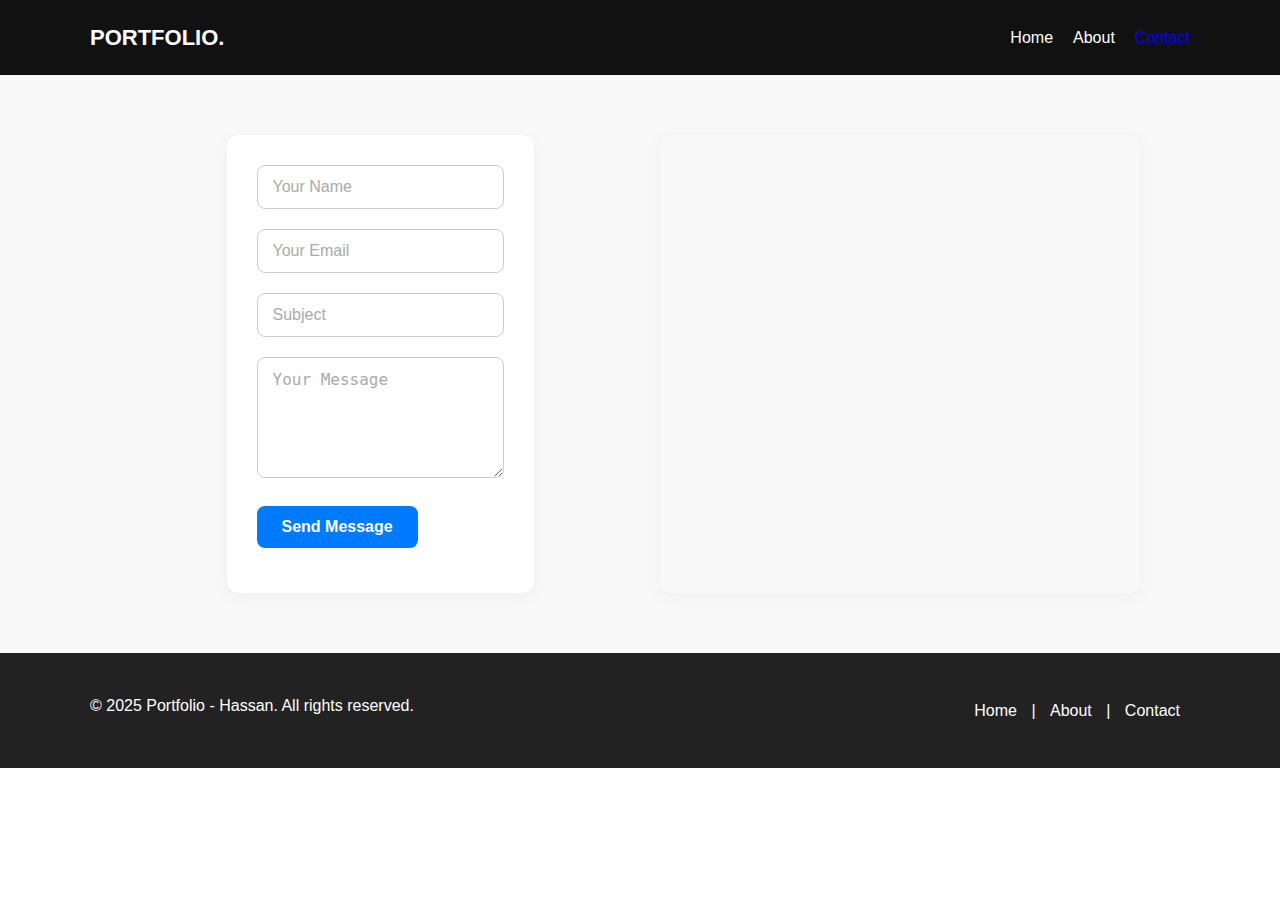
<file: contact.html>
<!DOCTYPE html>
<html lang="en">
    <head>
        <meta charset="UTF-8" />
        <meta name="viewport" content="width=device-width, initial-scale=1.0" />
        <title>Portfolio - Hassan</title>
        <link rel="stylesheet" href="style.css" />
        <link
            href="https://fonts.googleapis.com/css2?family=Poppins:wght@400;600&display=swap"
            rel="stylesheet">
    </head>
    <body>

        <!-- Header -->
        <header>
            <div class="container">
                <h1 class="logo">PORTFOLIO.</h1>
                <nav>
                    <ul>
                        <li><a href="index.html">Home</a></li>
                        <li><a href="about.html">About</a></li>
                        <li><a class="active"
                                href="contact.html">Contact</a></li>
                    </ul>
                </nav>
            </div>
        </header>

        <!-- Contact Section -->
        <section class="contactpage" id="contact">
            <div class="container">

                <form id="contactForm">
                    <div class="form-group">
                        <input type="text" id="name" placeholder="Your Name"
                            required />
                    </div>
                    <div class="form-group">
                        <input type="email" id="email" placeholder="Your Email"
                            required />
                    </div>
                    <div class="form-group">
                        <input type="text" id="subject" placeholder="Subject" />
                    </div>
                    <div class="form-group">
                        <textarea id="message" rows="5"
                            placeholder="Your Message" required></textarea>
                    </div>
                    <button type="submit">Send Message</button>
                    <p class="form-status" id="formStatus"></p>
                </form>

                <!-- Map -->
                <div class="map-container">
                    <iframe
                        src="https://www.google.com/maps/embed?pb=!1m18!1m12!1m3!1d3939.7631533914985!2d8.516018374884202!3d9.057902788914623!2m3!1f0!2f0!3f0!3m2!1i1024!2i768!4f13.1!3m3!1m2!1s0x104e756c15d3c67f%3A0x54fa25fcde30cc28!2sKano%2C%20Nigeria!5e0!3m2!1sen!2sng!4v1622299639025!5m2!1sen!2sng"
                        width="100%"
                        height="300"
                        style="border:0;"
                        allowfullscreen
                        loading="lazy"
                        referrerpolicy="no-referrer-when-downgrade">
                    </iframe>
                </div>
            </div>
        </section>

        <!-- Footer -->
        <footer
            style="background-color: #222; color: #fff; padding: 40px 0; text-align: center;">
            <div class="container">
                <p style="margin-bottom: 10px;">&copy; 2025 Portfolio - Hassan.
                    All rights reserved.</p>
                <p>
                    <a href="index.html"
                        style="color: #fff; margin: 0 10px; text-decoration: none;">Home</a>
                    |
                    <a href="about.html"
                        style="color: #fff; margin: 0 10px; text-decoration: none;">About</a>
                    |
                    <a class="active" href="contact.html"
                        style="color: #fff; margin: 0 10px; text-decoration: none;">Contact</a>
                </p>
            </div>
        </footer>

        <script src="script.js"></script>
    </body>
</html>
</file>
<file: style.css>
/* Base Styles */
* {
    margin: 0;
    padding: 0;
    box-sizing: border-box;
}

body {
    font-family: 'Segoe UI', sans-serif;
    color: #333;
    line-height: 1.6;
    background: #fff;
}

a {
    text-decoration: none;
    color: inherit;
}

ul {
    list-style: none;
}

/* Header */
header {
    background: #111;
    color: #fff;
    padding: 20px 0;
}

.container {
    width: 90%;
    max-width: 1100px;
    margin: auto;
    display: flex;
    justify-content: space-between;
    align-items: center;
}

.logo {
    font-weight: bold;
    font-size: 22px;
}

nav ul {
    display: flex;
    gap: 20px;
}

nav a {
    color: #fff;
    font-weight: 500;
}

nav a.active,
nav a:hover {
    color: blue;
}

/* Hero */
.hero {
    display: flex;
    flex-wrap: wrap;
    background: #f9f9f9;
    padding: 60px 5%;
    align-items: center;
}

.hero-text {
    flex: 1;
}

.hero-text h2 {
    font-size: 40px;
    margin-bottom: 10px;
}

.hero-text h2 span {
    color: #007bff;
    display: block;
}

.tagline {
    display: inline-block;
    background: #007bff;
    color: #fff;
    padding: 10px 15px;
    font-weight: bold;
}

.hero-img {
    flex: 1;
    text-align: right;
}

.hero-img img {
    max-width: 100%;
    border-radius: 8px;
}

/* About */
.about {
    display: flex;
    flex-wrap: wrap;
    padding: 60px 5%;
    background: #fff;
}

.about-img,
.about-text {
    flex: 1;
    padding: 20px;
}

.about-img img {
    width: 100%;
    border-radius: 8px;
}

.about-text h3 {
    font-size: 28px;
    margin-bottom: 20px;
}

.about-text span {
    text-transform: uppercase;
    color: gray;
    font-size: 14px;
}

.read-more-btn {
    display: inline-block;
    margin-top: 10px;
    padding: 8px 16px;
    background-color: #007bff;
    color: #fff;
    text-decoration: none;
    border-radius: 4px;
    transition: background-color 0.3s;
}

.read-more-btn:hover {
    background-color: #0056b3;
}

/* Portfolio */
.portfolio {
    background: #f8f8f8;
    padding: 60px 5%;
    text-align: center;
}

.portfolio h2 {
    font-size: 28px;
    margin-bottom: 10px;
}

.portfolio span {
    color: #ccc;
    font-size: 14px;
}

.filter {
    margin: 30px 0;
}

.filter button {
    border: none;
    background: transparent;
    padding: 10px 15px;
    font-weight: bold;
    cursor: pointer;
}

.filter button.active,
.filter button:hover {
    color: blue;
    border-bottom: 2px solid blue;
}

.grid {
    display: grid;
    grid-template-columns: repeat(auto-fit, minmax(180px, 1fr));
    gap: 10px;
}

.item {
    background: #fff;
    border-radius: 5px;
    overflow: hidden;
    position: relative;
}

.item img {
    width: 100%;
    display: block;
}

.item.yellow {
    background: #007bff;
    display: flex;
    align-items: center;
    justify-content: center;
}

.item.yellow .overlay {
    padding: 20px;
    text-align: left;
}

.item.yellow h4 {
    margin-bottom: 10px;
    font-size: 16px;
    color: #fff;
}

.item.yellow p {
    font-size: 14px;
    color: #fff;
}

/* Load More */
.load-more {
    margin-top: 30px;
}

.load-more button {
    padding: 10px 20px;
    background: #111;
    color: #fff;
    border: none;
    border-radius: 5px;
    cursor: pointer;
}

.load-more button:hover {
    background: #000;
}

/* Contact Section */
.contact {
    padding: 60px 5%;
    background: #111;
    color: #fff;
    text-align: center;
}

.contact h2 {
    font-size: 28px;
    margin-bottom: 10px;
}

.contact p {
    color: #ccc;
    margin-bottom: 30px;
}

form {
    max-width: 600px;
    margin: auto;
}

.form-group {
    margin-bottom: 20px;
}

form input,
form textarea {
    width: 100%;
    padding: 12px;
    border: none;
    border-radius: 5px;
    font-size: 16px;
}

form input::placeholder,
form textarea::placeholder {
    color: #aaa;
}

form button {
    background: #007bff;
    color: #000;
    border: none;
    padding: 12px 25px;
    font-weight: bold;
    font-size: 16px;
    border-radius: 5px;
    cursor: pointer;
}

form button:hover {
    background: #007bff;
}

.form-status {
    margin-top: 15px;
    font-size: 14px;
    color: lightgreen;
}

/* contactpage*/
.contactpage {
    padding: 60px 20px;
    background-color: #f9f9f9;
    font-family: 'Segoe UI', sans-serif;
}

.contactpage .container {
    max-width: 1000px;
    margin: 0 auto;
    display: grid;
    grid-template-columns: 1fr 1fr;
    gap: 40px;
    align-items: flex-start;
}

form#contactForm {
    background: #fff;
    padding: 30px;
    border-radius: 12px;
    box-shadow: 0 4px 20px rgba(0, 0, 0, 0.05);
}

.form-group {
    margin-bottom: 20px;
}

.form-group input,
.form-group textarea {
    width: 100%;
    padding: 12px 15px;
    border: 1px solid #ccc;
    border-radius: 8px;
    font-size: 16px;
    transition: border-color 0.3s ease;
}

.form-group input:focus,
.form-group textarea:focus {
    border-color: #007bff;
    outline: none;
}

button[type="submit"] {
    padding: 12px 25px;
    background-color: #007bff;
    border: none;
    color: #fff;
    font-size: 16px;
    border-radius: 8px;
    cursor: pointer;
    transition: background-color 0.3s ease;
}

button[type="submit"]:hover {
    background-color: #0056b3;
}

.form-status {
    margin-top: 15px;
    font-size: 14px;
    color: #28a745;
}

/* Map styling */
.map-container iframe {
    width: 100%;
    height: 100%;
    border: none;
    border-radius: 12px;
    box-shadow: 0 4px 20px rgba(0, 0, 0, 0.05);
}

.map-container {
    height: 100%;
    min-height: 300px;
}

/* Responsive */
@media (max-width: 768px) {
    .contactpage .container {
        grid-template-columns: 1fr;
    }

    .map-container {
        margin-top: 30px;
    }
}

s

/* Animation */
.fade-in {
    animation: fadeIn 0.6s ease-in;
}

@keyframes fadeIn {
    from {
        opacity: 0;
        transform: translateY(20px);
    }

    to {
        opacity: 1;
        transform: translateY(0);
    }
}


/* Responsive */
@media (max-width: 768px) {

    .hero,
    .about {
        flex-direction: column;
        text-align: center;
    }

    .hero-img {
        text-align: center;
        margin-top: 20px;
    }
}

@media (max-width: 480px) {
    .grid {
        grid-template-columns: repeat(1, 1fr);
    }

    .hero-text h2 {
        font-size: 28px;
    }

    .about-text h3 {
        font-size: 22px;
    }
}
</file>
